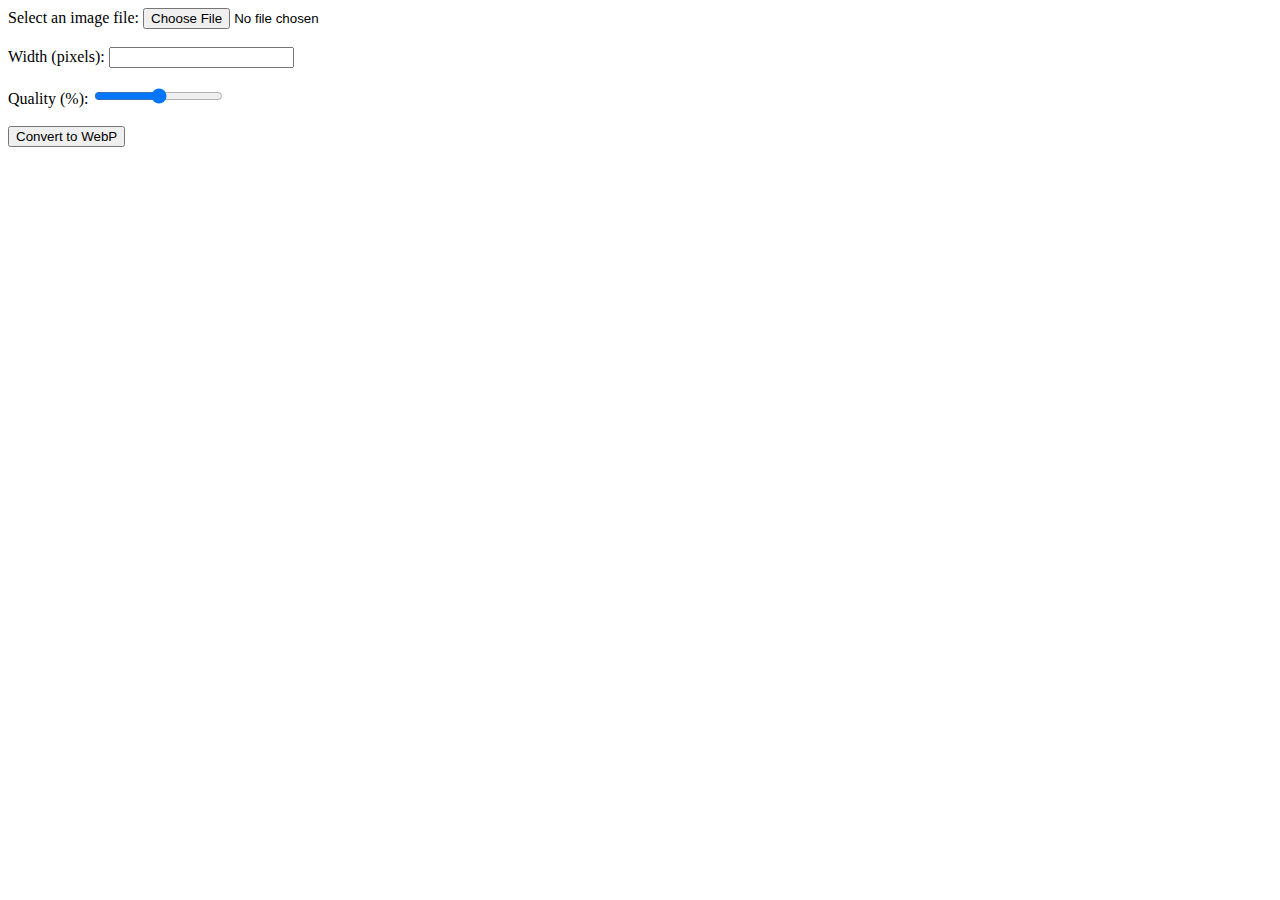
<file: index.html>
<!DOCTYPE html>
<html>
  <head>
    <title>WebP Converter</title>
  </head>
  <body>
    <form>
      <label for="fileInput">Select an image file:</label>
      <input type="file" id="fileInput" name="fileInput"><br><br>
      <label for="widthInput">Width (pixels):</label>
      <input type="number" id="widthInput" name="widthInput" min="1"><br><br>
      <label for="qualityInput">Quality (%):</label>
      <input type="range" id="qualityInput" name="qualityInput" min="0" max="100" step="1" value="50"><br><br>
      <input type="button" value="Convert to WebP" onclick="convertToWebP()">
    </form>
    <div id="progress"></div>
  </body>
  <script>
    function convertToWebP() {
      const fileInput = document.getElementById('fileInput');
      const widthInput = document.getElementById('widthInput');
      const qualityInput = document.getElementById('qualityInput');
      const progress = document.getElementById('progress');
      
      const file = fileInput.files[0];
      const width = widthInput.value;
      const quality = qualityInput.value / 100;
      
      if (!file) {
        alert('Please select a file');
        return;
      }
      
      const reader = new FileReader();
      reader.readAsDataURL(file);
      
      reader.onload = function(event) {
        const img = new Image();
        img.src = event.target.result;
        
        img.onload = function() {
          const canvas = document.createElement('canvas');
          const scale = width / img.width;
          
          canvas.width = width;
          canvas.height = img.height * scale;
          
          const ctx = canvas.getContext('2d');
          ctx.drawImage(img, 0, 0, canvas.width, canvas.height);
          
          canvas.toBlob(function(blob) {
            const url = URL.createObjectURL(blob);
            
            console.log('Conversion started');
            const encoder = new window.WebPEncoder();
            encoder.quality = quality;
            encoder.encode(canvas, function(webp) {
              const compressedBlob = new Blob([webp]);
              const compressedUrl = URL.createObjectURL(compressedBlob);
              
              const link = document.createElement('a');
              link.href = compressedUrl;
              link.download = file.name.replace(/\.[^/.]+$/, "") + '.webp';
              link.click();
              
              URL.revokeObjectURL(url);
              URL.revokeObjectURL(compressedUrl);
            }, progressCallback);
          }, 'image/webp', quality);
        }
      };
    }
    
    function progressCallback(progress) {
      const progressDiv = document.getElementById('progress');
      progressDiv.innerHTML = 'Progress: ' + (progress * 100).toFixed(2) + '%';
    }
  </script>
</html>
</file>
